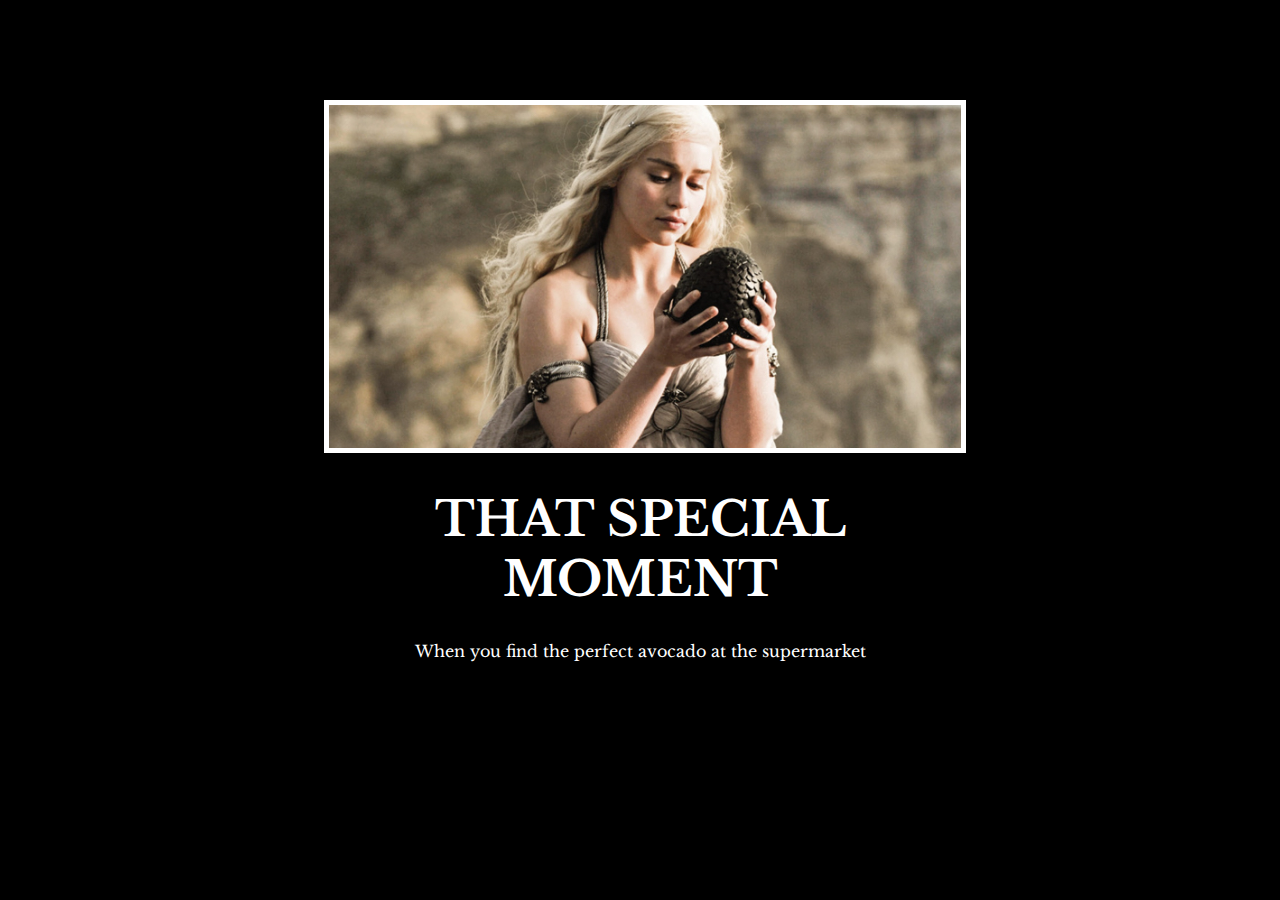
<file: solution/solution.html>
<!DOCTYPE html>
<html lang="en">
  <head>
    <meta charset="UTF-8" />
    <title>Motivation Meme</title>
    <link rel="stylesheet" href="./solution.css" />
    <link rel="preconnect" href="https://fonts.googleapis.com" />
    <link rel="preconnect" href="https://fonts.gstatic.com" crossorigin />
    <link
      href="https://fonts.googleapis.com/css2?family=Libre+Baskerville&display=swap"
      rel="stylesheet"
    />
  </head>
  <body>
    <div class="poster">
      <img
        class="motivation-img"
        src="./assets/images/daenerys.jpeg"
        src="daenerys with egg"
      />
      <h1>That Special Moment</h1>
      <p>When you find the perfect avocado at the supermarket</p>
    </div>
  </body>
</html>
</file>
<file: solution/solution.css>
body {
  background-color: black;
}
h1 {
  text-transform: uppercase;
  font-size: 3rem;
}

.poster {
  width: 50%;
  margin-left: 25%;
  margin-top: 100px;
  color: white;
  font-family: "Libre Baskerville", serif;
  text-align: center;
}

.motivation-img {
  border: 5px solid white;
  width: 100%;
}
</file>
